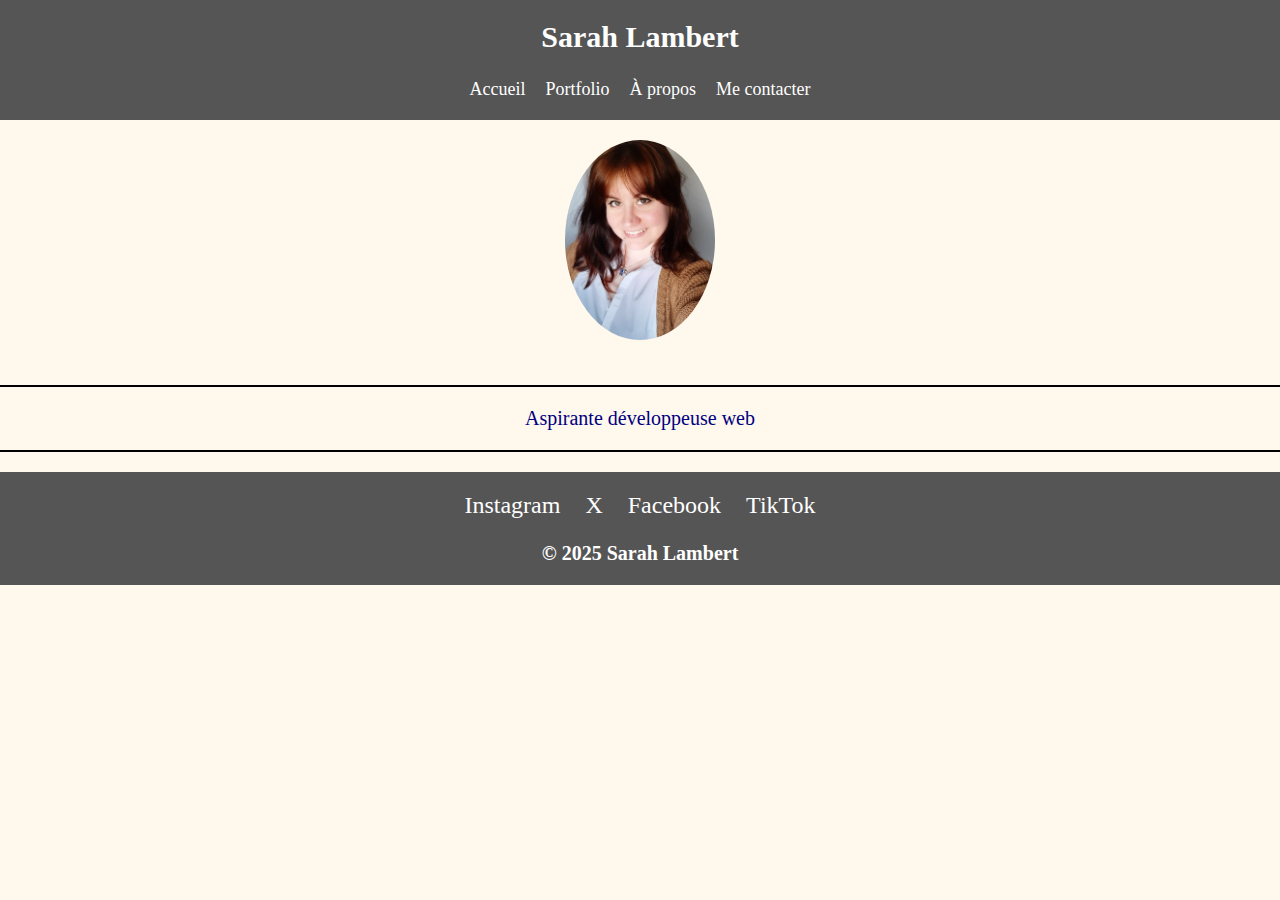
<file: index.html>
<!DOCTYPE html>
<html lang="fr">
<head>
  <meta charset="UTF-8">
  <meta name="viewport" content="width=device-width, initial-scale=1.0">
  <link href="style.css" rel="stylesheet" />
  <title>Sarah Lambert - Accueil</title>
</head>
<body>
  <header>
    <h2>Sarah Lambert</h2>
<br>
    <nav>
      <ul>
        <li><a href="index.html">Accueil</a></li>
        <li><a href="portfolio.html">Portfolio</a></li>
        <li><a href="about.html">À propos</a></li>
        <li><a href="contact.html">Me contacter</a></li>
      </ul>
    </nav>
  </header>

  <main>
    <img src="img/photoprofil.jpeg" alt="Photo de profil de Sarah Lambert" style="max-width: 100%; height: auto;" />
    <hr>
    <p>Aspirante développeuse web</p>
    <hr>
  </main>

  <footer>
    <div class="social-links">
      <a href="https://instagram.com/sarahlambertfr_">Instagram</a>
      <a href="https://x.com/albertina_lambertini">X</a>
      <a href="https://facebook.com/sarah.lambert2030">Facebook</a>
      <a href="https://tiktok.com">TikTok</a>
    </div>
<br>
    <h4>&copy; 2025 Sarah Lambert</h4>
  </footer>
</body>
</html>
</file>
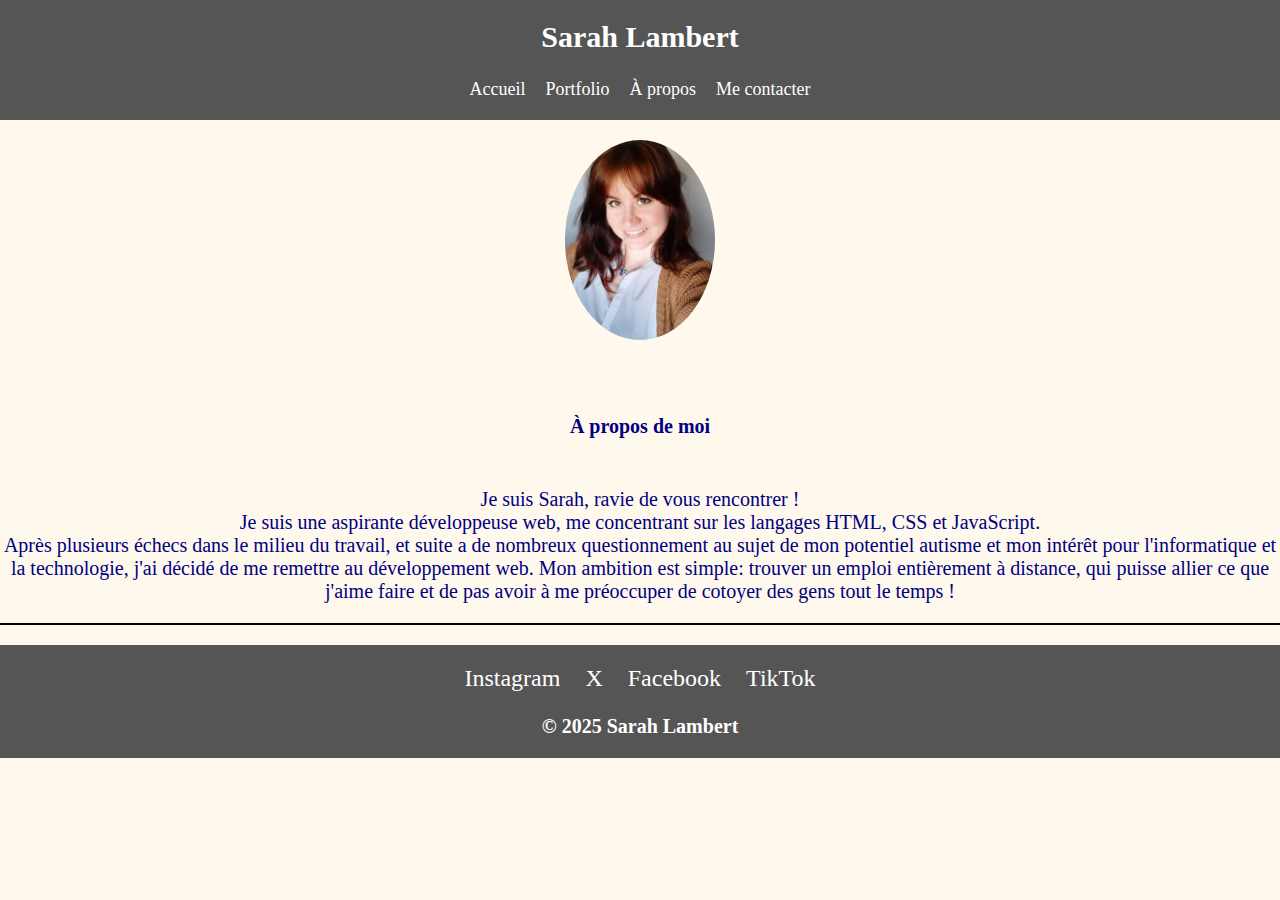
<file: about.html>
<!DOCTYPE html>
<html lang="fr">
<head>
<meta charset="UTF-8">
<meta name="viewport" content="width=device-width, initial-scale=1.0">
<link href="style.css" rel="stylesheet" />

<title>sarahlambert</title>
</head>
<body>
<header>
<h2>Sarah Lambert</h2>
<br>
<nav>
  <ul>
    <li><a href="index.html">Accueil</a></li>
    <li><a href="portfolio.html">Portfolio</a></li>
     <li><a href="about.html">À propos</a></li>
     <li><a href="contact.html">Me contacter</a></li>
  </ul>
</nav>
</header>
<img src="img/photoprofil.jpeg" alt="Photo de profil" style="max-width: 100%; height: auto;" />
<h1>À propos de moi</h1>
<p>Je suis Sarah, ravie de vous rencontrer ! <br>Je suis une aspirante développeuse web, me concentrant sur les langages HTML, CSS et JavaScript. <br> Après plusieurs échecs dans le milieu du travail, et suite a de nombreux questionnement au sujet de mon potentiel autisme et mon intérêt pour l'informatique et la technologie, j'ai décidé de me remettre au développement web. Mon ambition est simple: trouver un emploi entièrement à distance, qui puisse allier ce que j'aime faire et de pas avoir à me préoccuper de cotoyer des gens tout le temps ! </p>
<hr>

<footer>
<div class="social-links">
      <a href="https://instagram.com/sarahlambertfr_">Instagram</a>
      <a href="https://x.com/albertina_lambertini">X</a>
      <a href="https://facebook.com/sarah.lambert2030">Facebook</a>
      <a href="https://tiktok.com">TikTok</a>
    </div>
<br>
<h4>&copy; 2025 Sarah Lambert</h4>
</footer>
</body>
</html>
</file>
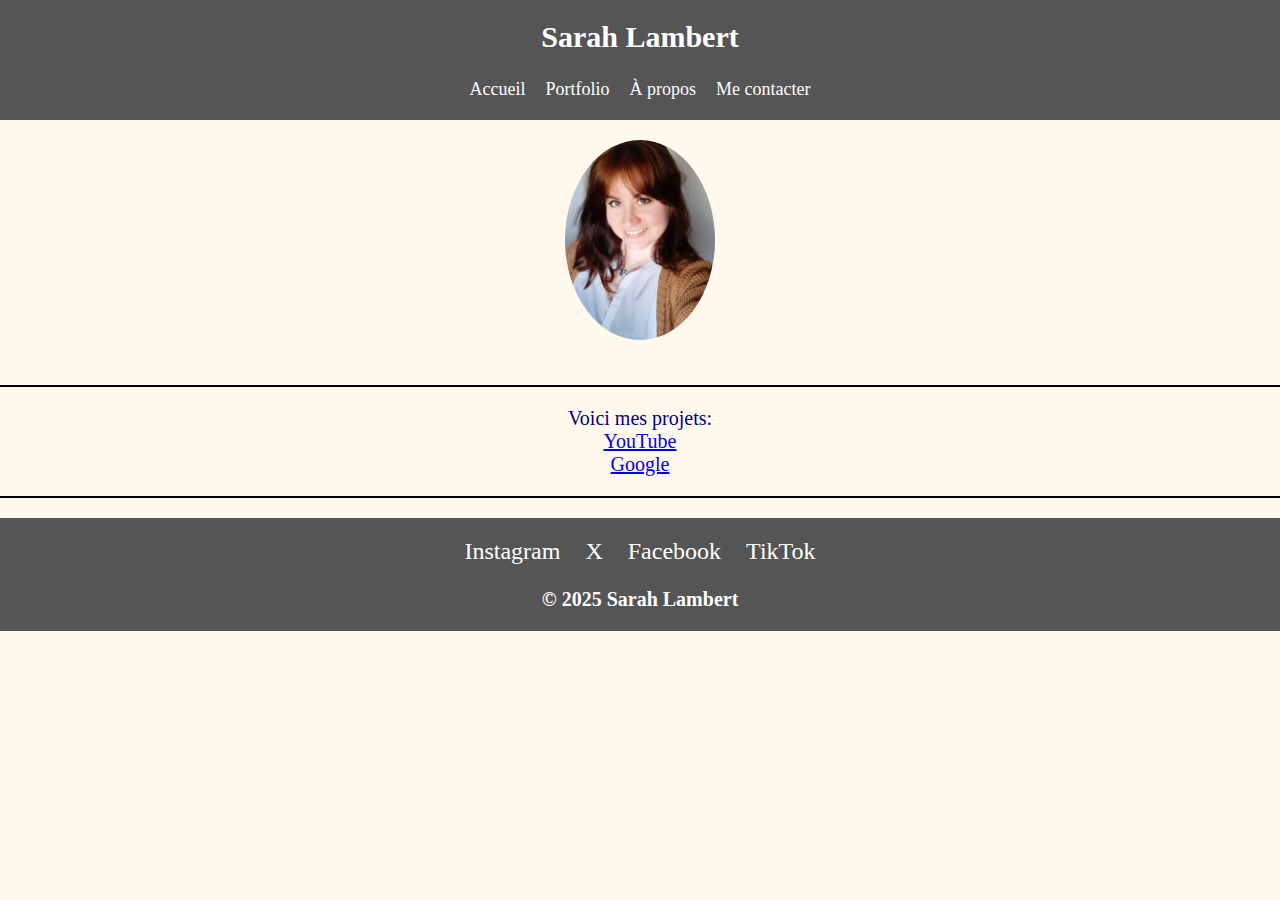
<file: portfolio.html>
<!DOCTYPE html>
<html lang="fr">
<head>
  <meta charset="UTF-8">
  <meta name="viewport" content="width=device-width, initial-scale=1.0">
  <link href="style.css" rel="stylesheet" />
  <title>Sarah Lambert - Portfolio</title>
</head>
<body>
  <header>
    <h2>Sarah Lambert</h2>
<br>
    <nav>
      <ul>
        <li><a href="index.html">Accueil</a></li>
        <li><a href="portfolio.html">Portfolio</a></li>
        <li><a href="about.html">À propos</a></li>
        <li><a href="contact.html">Me contacter</a></li>
      </ul>
    </nav>
  </header>

  <main>
    <img src="img/photoprofil.jpeg" alt="Photo de profil de Sarah Lambert" style="max-width: 100%; height: auto;" />
    <hr>
    <p>Voici mes projets:</p>
    <ul>
      <li><a href="https://www.youtube.com">YouTube</a></li>
      <li><a href="https://www.google.com">Google</a></li>
    </ul>
    <hr>
  </main>

  <footer>
    <div class="social-links">
      <a href="https://instagram.com/sarahlambertfr_">Instagram</a>
      <a href="https://x.com/albertina_lambertini">X</a>
      <a href="https://facebook.com/sarah.lambert2030">Facebook</a>
      <a href="https://tiktok.com">TikTok</a>
    </div>
<br>
    <h4>&copy; 2025 Sarah Lambert</h4>
  </footer>
</body>
</html>
</file>
<file: style.css>
@media (max-width: 768px) {
  img {
    width: 100px; /* Taille réduite sur mobiles */
    height: 100px;
  }
}
/* Reset CSS */
* {
  margin: 0;
  padding: 0;
  box-sizing: border-box;
}

/* Images */
img {
  width: 150px; /* Ajuste la largeur selon tes besoins */
  height: 150px; /* Maintient une forme carrée */
  border-radius: 50%; /* Garde l'image ronde */
  object-fit: cover; /* Assure que l'image est bien recadrée */
  margin: 20px auto; /* Centrage vertical si nécessaire */
}

/* Corps du site */
body {
  text-align: center;
  font-size: 20px;
  font-family: "Times New Roman", serif;
  background-color: #fff8ed;
  color: black;
}

/* Titres */
h1 {
  padding: 20px;
  margin: 30px;
  display: block;
  color: navy; /* Correct */
  font-size: 20px;
}

h3 {
  padding: 20px;
  margin: 30px;
}

h4 {
color: white;
}

p {
  font-family: "Times New Roman", serif;
  font-size: 20px;
  color: navy;
}

/* Ligne horizontale */
hr {
  border: none;
  height: 2px;
  background-color: black;
  margin: 20px 0;
}

/* En-tête */
header {
  background-color: #555;
  color: white;
  padding: 20px;
  text-align: center;
}

/* Navigation */
nav ul {
  list-style: none;
  padding: 0;
  margin: 0;
  display: flex;
  justify-content: center;
  gap: 20px;
}

nav ul li a {
  text-decoration: none;
  color: white;
  font-size: 18px;
}

nav ul li a:hover {
  color: #e91e63;
  text-decoration: underline;
}

/* Pied de page */
footer {
  background-color: #555;
  padding: 20px;
  text-align: center;
}

footer .social-links a {
  margin: 0 10px;
  color: white;
  font-size: 24px;
  text-decoration: none;
}

footer .social-links a:hover {
  color: #e91e63; /* Correct */
}

/* Formulaire */
form {
  max-width: 500px;
  margin: 20px auto;
  display: flex;
  flex-direction: column;
  gap: 15px;
}

label {
  font-weight: bold;
}

input, textarea {
  width: 100%;
  padding: 10px;
  border: 1px solid #ccc;
  border-radius: 5px;
  font-size: 16px;
}

button {
  background-color: #12345a;
  color: white;
  border: none;
  padding: 10px 15px;
  font-size: 16px;
  border-radius: 5px;
  cursor: pointer;
}

button:hover {
  background-color: #34567a; /* Changement pour un effet plus visible */
}

/* Responsivité */
@media (max-width: 768px) {
  nav ul {
    flex-direction: column;
    gap: 10px;
  }

  body {
    font-size: 18px;
  }
}
</file>
